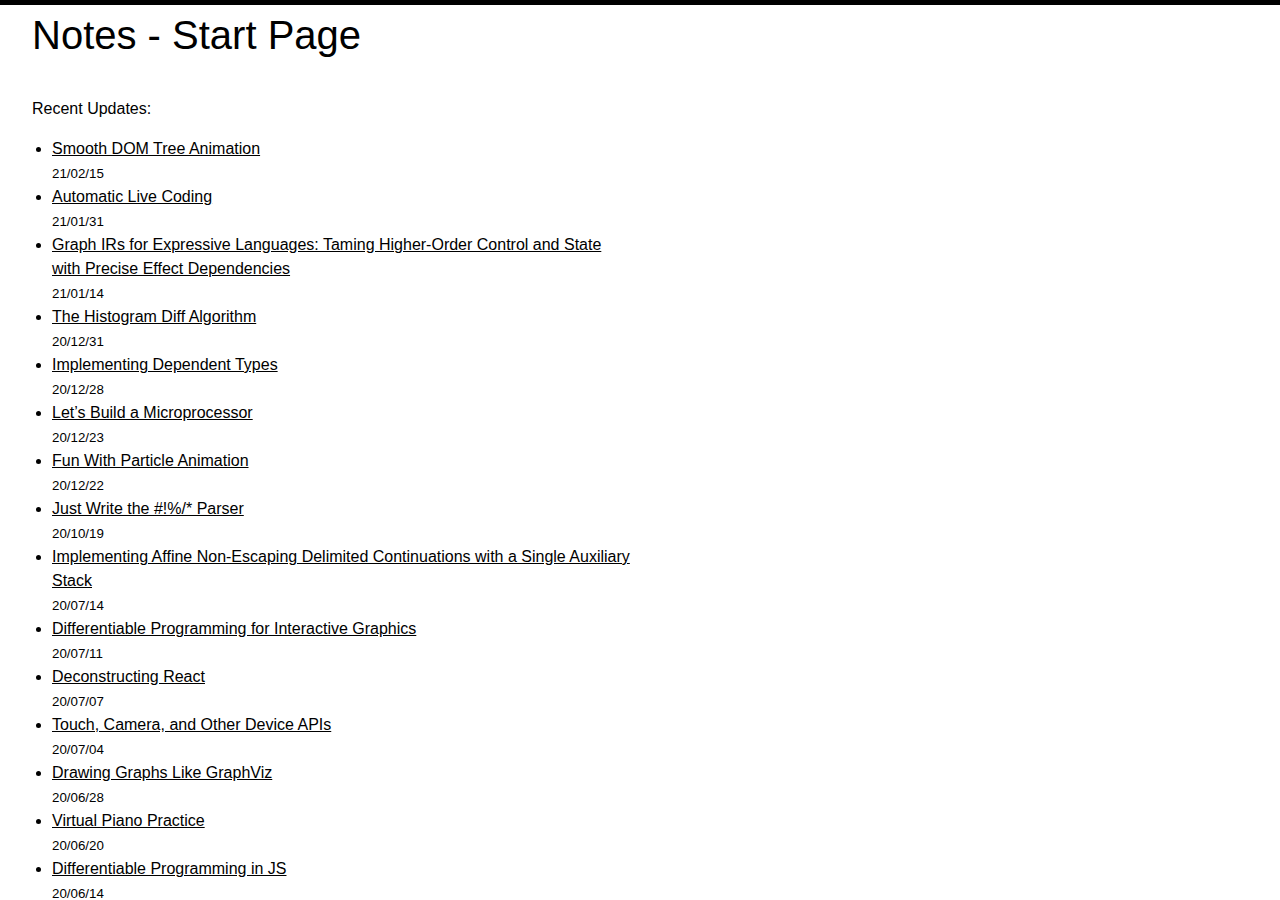
<file: notes/test.html>
<!DOCTYPE html>
<html>
<head>
<meta charset="utf-8">
<meta name="viewport" content="width=device-width, initial-scale=0.75">
<title>Tiark's Notebook</title>
<meta name="description" content="Tiark Rompf is an Associate Professor at Purdue University. Notes and blog posts on programming, research, CS, software systems.">
<meta name="keywords" content="Programming, Research, CS, Software Systems, Code">
<meta name="author" content="Tiark Rompf">
<link rel="canonical" href="https://tiarkrompf.github.io/notes/" />
<link rel="stylesheet" href="octopus.css">
<!-- init octopus & load data -->
<script>
octopus_url = "page-data.json"
if (window.location.protocol == "file:")
  octopus_url = "/Users/me/Desktop/tryout/web/gatsby-test1/public/page-data/public/page-data.json"
octopus_prefix = "/Public/Generic"
octopus_root = "?/public/"
octopus_canonical = "https://tiarkrompf.github.io/notes/"
octopus_data = new Promise((succ,fail) => {
  let req = new XMLHttpRequest();
  req.responseType = "json" // TODO old browsers: use JSON.parse(req.responseText)
  req.addEventListener("load", (e) => succ(req.response))
  req.addEventListener("error", (e) => fail(req.statusText))
  req.addEventListener("abort", (e) => fail(req.statusText))
  req.open("GET", octopus_url);
  req.send();
})
</script>
<!-- JQuery -->
<script src="https://code.jquery.com/jquery-3.5.0.min.js"></script>
<!-- Google Analytics -->
<script>
(function(i,s,o,g,r,a,m){i['GoogleAnalyticsObject']=r;i[r]=i[r]||function(){
(i[r].q=i[r].q||[]).push(arguments)},i[r].l=1*new Date();a=s.createElement(o),
m=s.getElementsByTagName(o)[0];a.async=1;a.src=g;m.parentNode.insertBefore(a,m)
})(window,document,'script','https://www.google-analytics.com/analytics.js','ga');

ga('create', 'UA-39122235-1', 'auto');
ga('send', 'pageview');
</script>
<!-- End Google Analytics -->
<!-- Inconsolata 300,400 -->
<link href="https://fonts.googleapis.com/css2?family=Inconsolata:wght@300;400&display=swap" rel="stylesheet">
<!-- Caveat 400, 700 -->
<link href="https://fonts.googleapis.com/css2?family=Caveat:wght@400;700&display=swap" rel="stylesheet">

</head>
<body>
<div class="loading blink">
  Loading ...
</div>
<div class="outerPanel">
  <div id="p1" class="panel"></div>
  <div id="mid1" class="middle">
    <canvas id="cvs1" width=100 height=2500></canvas>
  </div>
  <div id="p2" class="panel"></div>
  <div id="mid2" class="middle">
    <canvas id="cvs2" width=100 height=2500></canvas>
  </div>
  <div id="p3" class="panel"></div>
  <div id="mid3" class="middle">
    <canvas id="cvs3" width=100 height=2500></canvas>
  </div>
  <div id="p4" class="panel"></div>
  <div id="mid4" class="middle">
    <canvas id="cvs4" width=100 height=2500></canvas>
  </div>
  <div id="p5" class="panel"></div>
  <div id="mid5" class="middle">
    <canvas id="cvs5" width=100 height=2500></canvas>
  </div>
  <div id="p6" class="panel"></div>
</div>
<script type="text/javascript" src="test-octoeditor.js"></script>
<script type="text/javascript" src="test-octopus.js"></script>
</body>
</html>
</file>
<file: notes/octopus.css>
* {
  box-sizing: inherit;
}
*::selection {
  background-color: #eee;
}


body {
  -webkit-font-smoothing: antialiased;
  font-display: swap;

  font-family: "Helvetica Neue", -apple-system, sans-serif;
  font-size: 16px;
  line-height: 1.5;
  /*color: #333;*/

  /*display: flex;*/
  /*flex-direction: column;*/
  height: 100vh;
  width: 100vw;
  margin: 0px;
  padding: 0px;

  border-top: 5px solid black;
  box-sizing: border-box;

  overflow-wrap: break-word;
}
body > header {
  background-color: #000;
  /*border-bottom: 1px solid #dadada;*/
  padding-left: 32px;
  padding-top: 3px;
  padding-bottom: 3px;
}

body > header h1 {
  font-size: 17px;
  margin: 0px;
}

@keyframes loading {
  0%   {color: white;}
  50%  {color: #CCCCCC;}
  100% {color: white;}
}
.blink {
  color: white;
  animation-name: loading;
  animation-delay: 3s;
  animation-duration: 3s;
  animation-iteration-count: infinite;
}
.loading {
  /*color: #CCCCCC;*/
  font-size: 80px;
  position: absolute;
  top: 0px;
  width: 100%;
  text-align: center;
}

a {
  color: inherit;
  /*text-decoration-style: dashed;*/
}


pre, code {
  font-family: Inconsolata, monospace;
  font-weight: 300;
  font-size: 0.9;
  line-height: 1.2;
}


h1, h2, h3, h4, h5, h6 {
  /*font-family: "Barlow Condensed";*/
  font-weight: 500;
  color: black;
}


h1 {
  font-size: 40px;
  font-weight: 300;
  margin-block-start: 0px;
  margin-block-end: 0px;
  padding-bottom: 0.4em;
}

h2 {
  font-size: 30px;
  /*margin-block-start: 0px;*/
}

h3 {
  font-size: 24px;
  /*margin-block-start: 0px;*/
}

.cursive {
  font-family: Caveat, cursive;
  font-size: 24px;
}

.hidden {
  display: none;
}

/* sigplan */
/*.sigplan {
  -webkit-font-smoothing: antialiased;
  font-family: "Source Sans Pro";
  font-size: 16px;
  font-weight: 400;
  line-height: 1.7em;
  color: #424242;
}


.sigplan h1 {
  font-family: "Roboto Condensed";
  font-size: 30px;
  font-weight: 500;
  color: black;
}
.sigplan h2 {
  font-family: "Roboto Condensed";
  font-size: 26px;
  font-weight: normal;
  color: black;
}
.sigplan h3 {
  font-family: "Roboto Condensed";
  font-size: 20px;
  font-weight: normal;
  color: black;
}
.sigplan strong {
  font-family: "Roboto Condensed";
  font-weight: 500;
  color: black;
}
*//* end sigplan */




li > p { margin-bottom: 7px; margin-top: 7px;}
li > :first-child { margin-bottom: 0; margin-top: 0; }

ul { padding-inline-start: 20px; }
ol { padding-inline-start: 20px; }

blockquote {
  margin-inline-start: 20px;
  margin-inline-end: 0px;
}


.brokenLink {
  color: red;
}

.outerPanel {
/*perspective-origin: right;*/
/*perspective: 1000px;*/

  /*background-color: #fafafc;*/

  padding-left: 32px;

  /*flex-grow: 1;*/
  /*flex-shrink: 1;*/
  /*flex-basis: 100%;*/
  /*height: 100vh;*/
  width: 100%;
  height: 100%;
  display: flex;
  flex-direction: row;
  align-content: center;
  /*justify-content: center;*/
  /*border: 1px solid black;*/
  /*padding: 10px;*/
  overflow-x: scroll;
}

.panel {
/*transform-style: preserve-3d;
transform: rotateY(30deg);
transform-origin: left;
*/
  /*float: left;*/
  /*height: 100%;*/
  /*min-width: 200px;*/
  /*width: intrinsic;*/
  max-width: 600px;
  max-height: 100%;
/*  padding: 32px;
*//*  display: table-cell;
*/
  /*display: inline-block;*/
  overflow-y: scroll;
  /*overflow-x: hidden;*/
  /*border: 1px solid black;*/
  /*margin-top: auto;*/
  margin-bottom: auto;
  /*padding: 3px;*/
}
.nonempty {
  min-width: 400px;
}



.small {
  /*max-width: 300px;*/
  /*min-width: 300px;*/
}
.large {
  /*max-width: 850px;*/
  /*min-width: 850px;*/
}


article {
  /*background-color: white;*/
  margin-top: 10px;
  margin-bottom: 10px;
  padding-top: 0px;
  padding-bottom: 10px;

  min-width: 200px;

  /*border: 1px solid white;*/
  /*padding: 32px;*/
  /*margin-top: 32px;*/
  /*margin-bottom: 32px;*/
  /*border-top: 1px solid #eee;*/
  /*border-bottom: 1px solid #eee;*/
  /*border: 1px solid #eee;*/
  /*margin-top: 32px;*/
  /*margin-bottom: 32px;*/
  /*border: 1px solid white;*/
  /*min-width: 300px*/
}

article > nav {
  color: white;
  margin-top: -16px;
  margin-bottom: -16px;
}

article > nav:hover {
  color: #999;
}

small {
  /*font-size: 12px;*/
  /*color: #999;*/
}

h1 a {
  text-decoration: none;
}

.tooltip {
  position: relative;
  /*display: inline-block;*/
  /*border: 1px dotted black;*/
}

.tooltip .tooltiptext {
  font-family: "Helvetica Neue", -apple-system, sans-serif;
  font-weight: 400;
  font-size: 18px;
  line-height: 2;

/*  visibility: hidden; */
  width: 120px;
  background-color: black;
  color: #fff;
  text-align: center;
  border-radius: 6px;
  /*padding: 5px 0;*/
  display: block;
/*
  position: absolute;
  top: 110%;
  left: 0%;
  z-index: 1;
*/
  /*margin-left: -60px;*/
}

@media only screen and (min-width: 600px) {

.tooltip .tooltiptext {
  visibility: hidden;
  position: absolute;
  z-index: 1;
  top: 100%;
  left: 0%;
}

.tooltip .tooltiptext::after {
  content: "";
  position: absolute;
  bottom: 100%;
  left: 50%;
  margin-left: -5px;
  border-width: 5px;
  border-style: solid;
  border-color: transparent transparent black transparent;
}
}

.tooltip .tooltiptext a {
  margin-left: 5px;
  margin-right: 5px;
}

/*.tooltip .tooltiptext {
  font-size: 16px;
  line-height: 32px;

  visibility: hidden;
  width: 120px;
  background-color: black;
  color: #fff;
  text-align: center;
  border-radius: 6px;
  padding: 5px 0;
  position: absolute;
  z-index: 10;
  top: -5px;
  bottom: 0px;
  left: 110%;
}

.tooltip .tooltiptext::after {
  content: "";
  position: absolute;
  top: 50%;
  right: 100%;
  margin-top: -5px;
  border-width: 5px;
  border-style: solid;
  border-color: transparent black transparent transparent;
}
*/
.tooltip:hover .tooltiptext {
  visibility: visible;
}
h1:hover .tooltiptext {
  visibility: visible;
}
h2:hover .tooltiptext {
  visibility: visible;
}
h3:hover .tooltiptext {
  visibility: visible;
}

.backlinks {
  margin-top: 1em;
}

.description {
  font-style: italic;
}


/* editor */
/* this will capture the o div, i.e., make output
as a whole scroll in x direction */
.editor_o {
  width: 100%;
  overflow: auto;
}

/* input pane should scroll in x direction, too */
.editor_p {
  /*background-color: blue;*/
  -webkit-user-modify: read-write-plaintext-only;
  outline: none;
  overflow: auto;
}


.middle {
  /*background-color: white;*/
  z-index: 0;
  max-height: 100%;
  max-width: 100px;
  min-width: 100px;
  overflow: hidden;
  /*height: 1000px;  */
}

.middle canvas {
  /*border: 1px solid black;*/
  /*width: 100px;*/
  /*height: 1000px;*/
}
</file>
